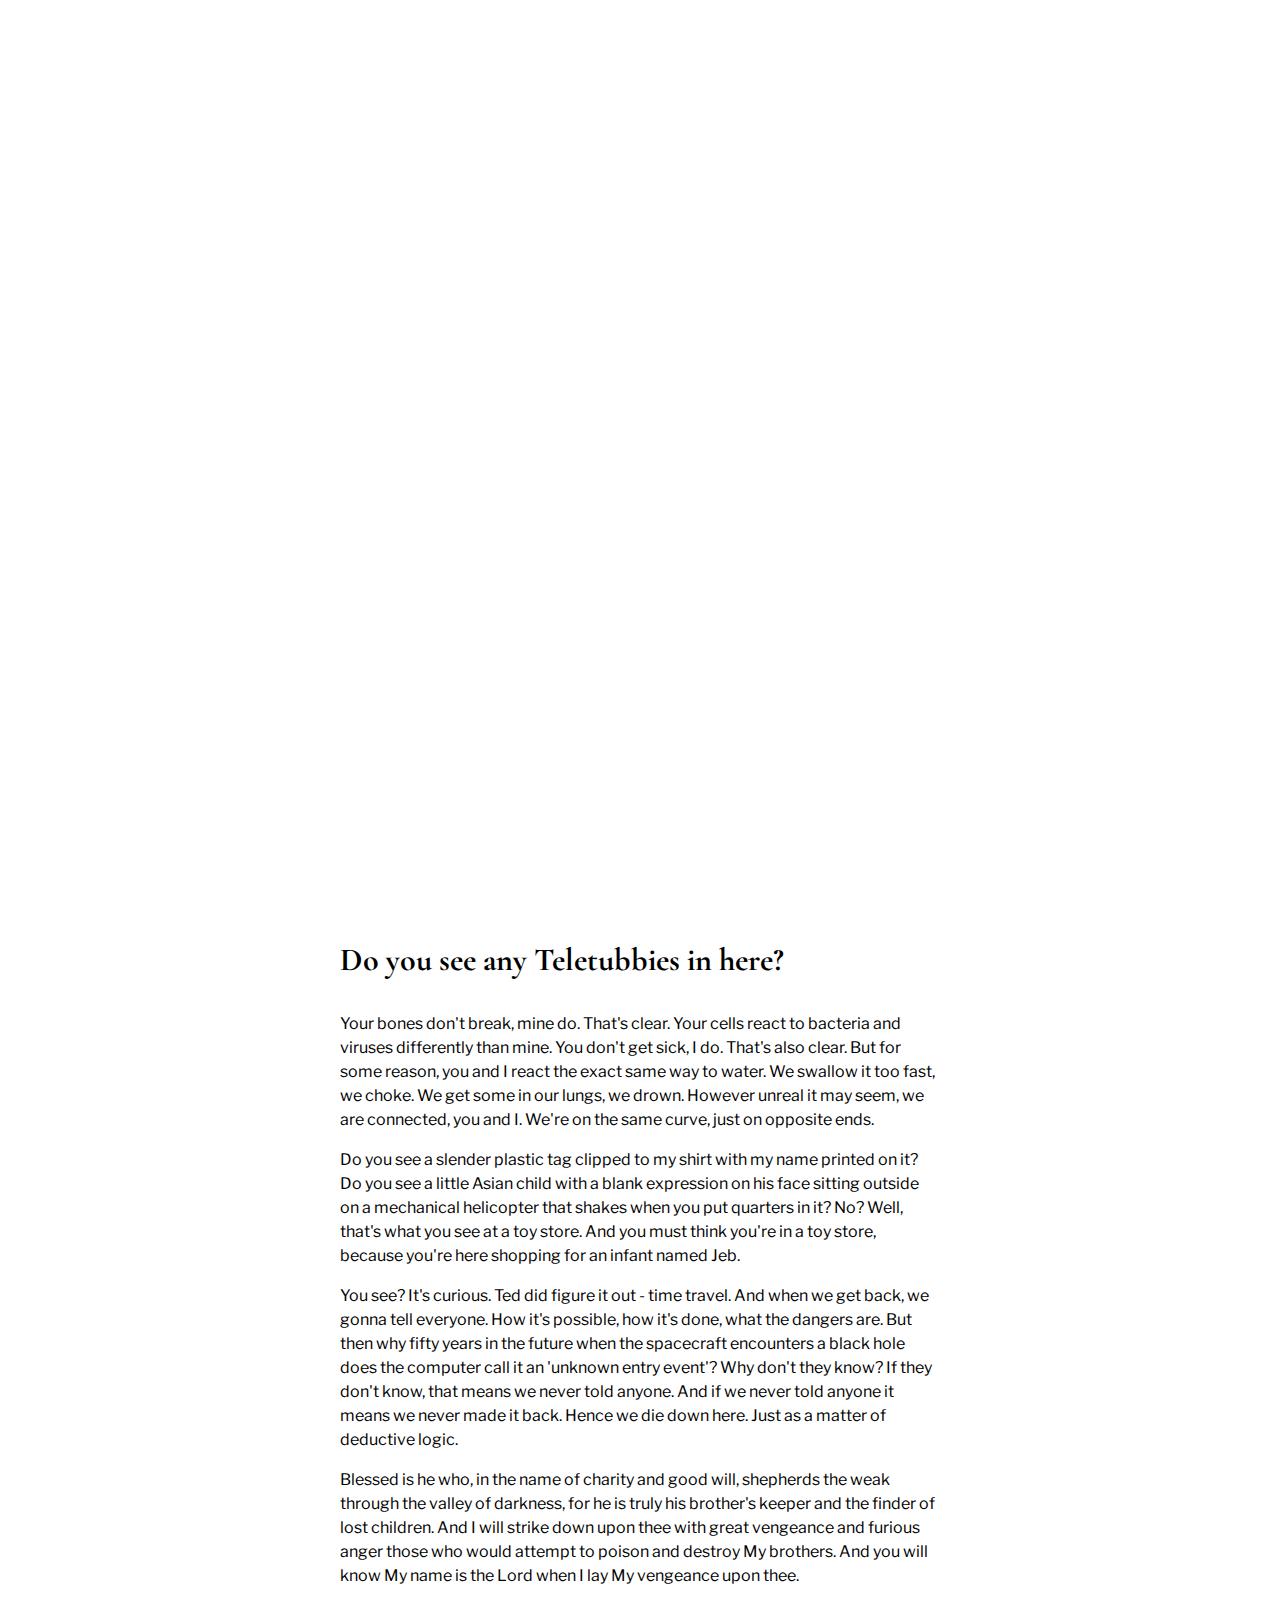
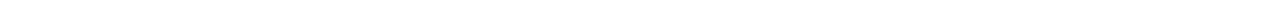
<file: fullcoverheader/index.html>
<!DOCTYPE html>
<html>

<head>
  <title>coverheader</title>
  <link href="https://fonts.googleapis.com/css?family=Cormorant+Garamond%7CLibre+Franklin" rel="stylesheet">
  <link href="main.css" rel="stylesheet">
</head>

<body>
  <header class="cover">
    <div class="wrapper">
      <div class="byline">
        <h2>By Samuel L</h2>
        <h3>May 13th 2017</h3>
      </div>
      <h1 class="headline">The Lysine Contingency</h1>
      <p class="tagline">"The path of the righteous man is beset on all sides by the iniquities of the selfish and the tyranny of evil men."</p>
    </div>
  </header>
<article>
  <section>
    <h1>Do you see any Teletubbies in here?</h1>
    <p>Your bones don't break, mine do. That's clear. Your cells react to bacteria and viruses differently than mine. You don't get sick, I do. That's also clear. But for some reason, you and I react the exact same way to water. We swallow it too fast, we choke. We get some in our lungs, we drown. However unreal it may seem, we are connected, you and I. We're on the same curve, just on opposite ends.</p>
    <p>Do you see a slender plastic tag clipped to my shirt with my name printed on it? Do you see a little Asian child with a blank expression on his face sitting outside on a mechanical helicopter that shakes when you put quarters in it? No? Well, that's what you see at a toy store. And you must think you're in a toy store, because you're here shopping for an infant named Jeb.</p>
    <p>You see? It's curious. Ted did figure it out - time travel. And when we get back, we gonna tell everyone. How it's possible, how it's done, what the dangers are. But then why fifty years in the future when the spacecraft encounters a black hole does the computer call it an 'unknown entry event'? Why don't they know? If they don't know, that means we never told anyone. And if we never told anyone it means we never made it back. Hence we die down here. Just as a matter of deductive logic. </p>
    <p>Blessed is he who, in the name of charity and good will, shepherds the weak through the valley of darkness, for he is truly his brother's keeper and the finder of lost children. And I will strike down upon thee with great vengeance and furious anger those who would attempt to poison and destroy My brothers. And you will know My name is the Lord when I lay My vengeance upon thee.</p>
  </section>
</article>
</body>
</html>
</file>
<file: fullcoverheader/main.css>
.cover {
  background: url('https://orange.codeberryschool.com/content/images/project-assets/page-header-bg.jpg') no-repeat center;
  background-size: cover;
  height: 100vh;
  width: 100vw;
  color: hsla(0,0%,100%,.7);
  font-family: 'Cormorant Garamond', serif;
  text-align: center;
  display: table;

}

.wrapper {
  display: table-cell;
  vertical-align: middle;
  padding: 0 .625rem;
}

.byline h2 {
  font-size: 1.125rem;
  line-height: 1.5rem;
  letter-spacing: .1rem;
  margin-bottom: .5rem;
  text-transform: uppercase;
}

.byline h3 {
  font-size: 1.125rem;
  line-height: 1.5rem;
}

.headline {
  font-size: 3rem;
  margin: 2rem 0;
}

@media screen and (min-width: 1224px) {

  .headline {
    font-size: 6rem;
  }

}

.tagline {
  font-size: 1.25rem;
  line-height: 1.5rem;
}

/* ==== ARTICLE STYLES ==== */

section {
  padding: 0 .625rem;
}

@media screen and (min-width: 1224px) {

  section {
    width: 50%;
    max-width: 600px;
    margin: 2rem auto;
  }

}

section h1 {
  font-family: 'Cormorant Garamond', serif;
  font-size: 2rem;
  line-height: 1.25;
  margin: 2rem 0;
}

section p {
  font-family: 'Libre Franklin', sans-serif;
  font-size: 1rem;
  line-height: 1.5;
  margin: 1rem 0;
}
</file>
